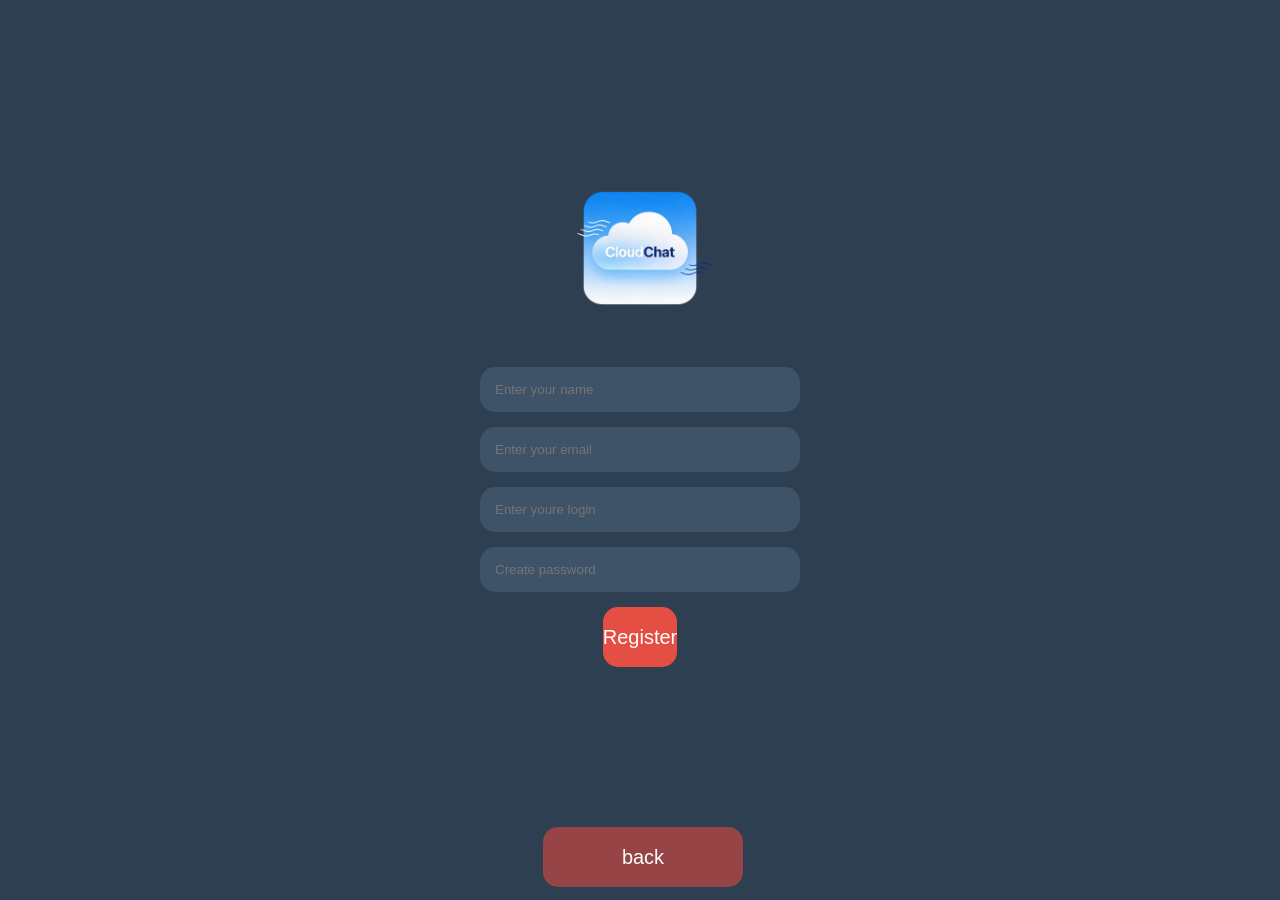
<file: register.html>
<!DOCTYPE html>
<html lang="en">
<head>
    <meta charset="UTF-8">
    <meta name="viewport" content="width=device-width, initial-scale=1.0">
    <title>CloudChat</title>
    <link rel="stylesheet" href="static/register_style.css">
</head>
<body>
    <header>
        <img src="images/logo.png" alt="Logo" class="logo">
    </header>

    <form>
        <input type="text" placeholder="Enter your name">
        <input type="email" placeholder="Enter your email">
        <input type="text" placeholder="Enter youre login">
        <input type="password" placeholder="Create password">
    </form>

    <a href="main.html"><button type="submit" class="register">Register</button></a>
    <a href="index.html"><button class="back">back</button></a>
</body>
</html>
</file>
<file: static/register_style.css>
@import url('https://fonts.googleapis.com/css2?family=Atkinson+Hyperlegible+Mono:ital,wght@0,200..800;1,200..800&family=IBM+Plex+Mono:ital,wght@0,100;0,200;0,300;0,400;0,500;0,600;0,700;1,100;1,200;1,300;1,400;1,500;1,600;1,700&family=Playfair+Display:ital,wght@0,400..900;1,400..900&display=swap');

* {
    margin: 0;
    padding: 0;
}

body {
    font-family: "IBM Plex Mono", monospace;
    background-color: #2E3F51;
    height: 100vh;
    display: flex;
    flex-direction: column;
    align-items: center;
    justify-content: center;
}

header {
    margin-bottom: 40px;
}

.logo {
    width: 150px;
    height: auto;
}

form {
    display: flex;
    flex-direction: column;
    width: 320px;
}

input {
    margin-bottom: 15px;
    padding: 15px;
    border-radius: 15px;
    border: none;
    background-color: #3e5268;
    color: white;
}

.register {
    height: 60px;
    background-color: #E54E43;
    border: none;
    border-radius: 15px;
    font-size: 20px;
    color: white;
    cursor: pointer;
}

.register:active {
    background-color: #e54e4387;
}

.back {
    height: 60px;
    background-color: #eb493d8d;
    border: none;
    border-radius: 15px;
    font-size: 20px;
    color: white;
    cursor: pointer;
    width: 200px;
    transform: translate(3px, 160px);
}
</file>
